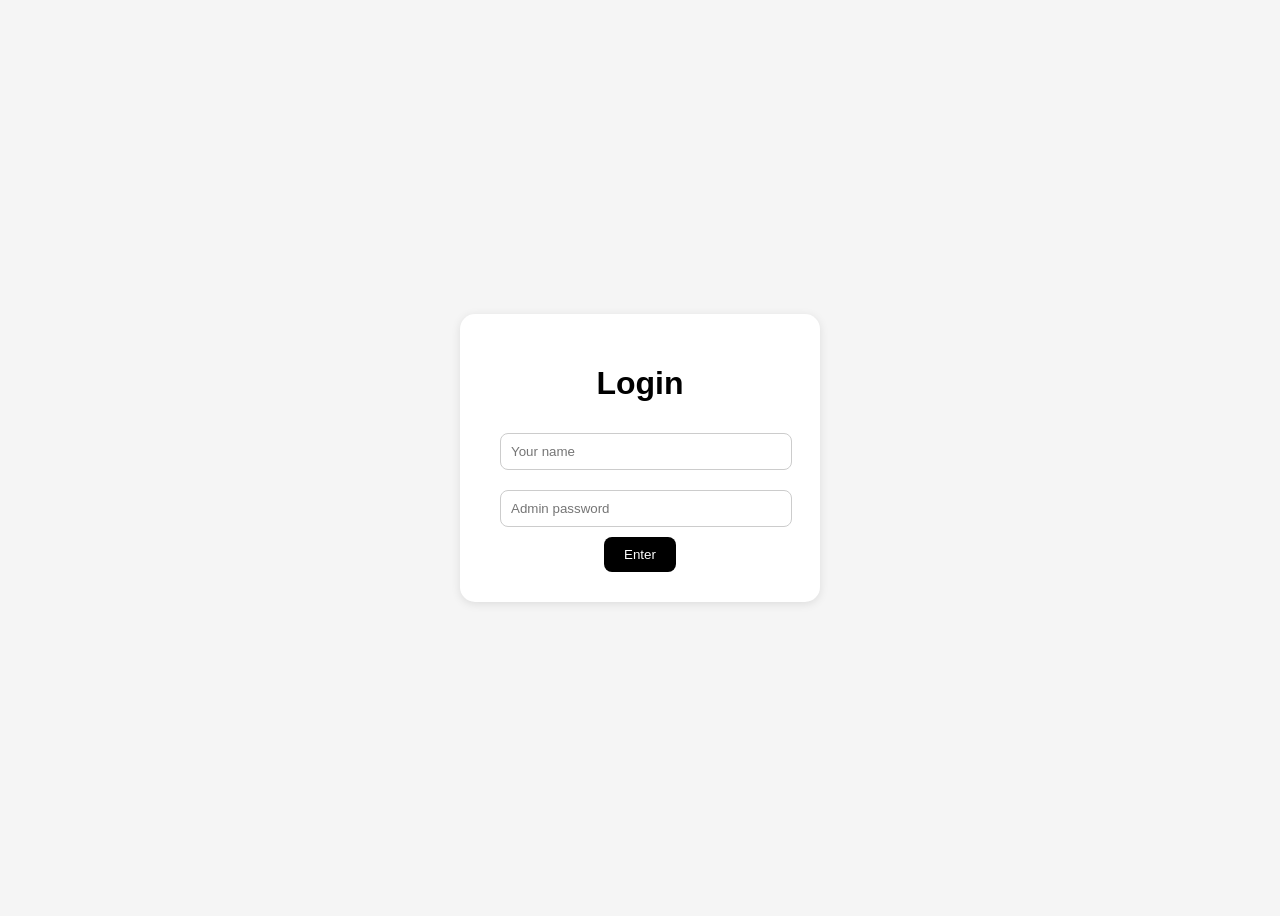
<file: index.html>
<!DOCTYPE html>
<html>

<head>
  <meta charset="UTF-8">
  <title>Login</title>

  <style>

    body {
      font-family: Arial;
      background: #f5f5f5;
      display: flex;
      justify-content: center;
      align-items: center;
      height: 100vh;
    }

    .box {
      background: white;
      padding: 30px;
      border-radius: 15px;
      width: 300px;
      text-align: center;
      box-shadow: 0 2px 10px rgba(0,0,0,0.1);
    }

    input {
      width: 90%;
      padding: 10px;
      margin: 10px;
      border-radius: 8px;
      border: 1px solid #ccc;
    }

    button {
      padding: 10px 20px;
      border: none;
      background: black;
      color: white;
      border-radius: 8px;
      cursor: pointer;
    }

  </style>

</head>

<body>

  <div class="box">

    <h1>Login</h1>

    <input
      id="username"
      placeholder="Your name">

    <input
      id="password"
      type="password"
      placeholder="Admin password">

    <button onclick="login()">
      Enter
    </button>

  </div>

  <script>

    function login() {

      const username =
        document.getElementById("username").value;

      const password =
        document.getElementById("password").value;

      // ADMIN
      if (password === "1234") {

        localStorage.setItem(
          "admin",
          "true"
        );

        window.location.href =
          "admin.html";

      }

      // STUDENT
      else {

        localStorage.setItem(
          "studentName",
          username
        );

        window.location.href =
          "student.html";
      }
    }

  </script>

</body>
</html>
</file>
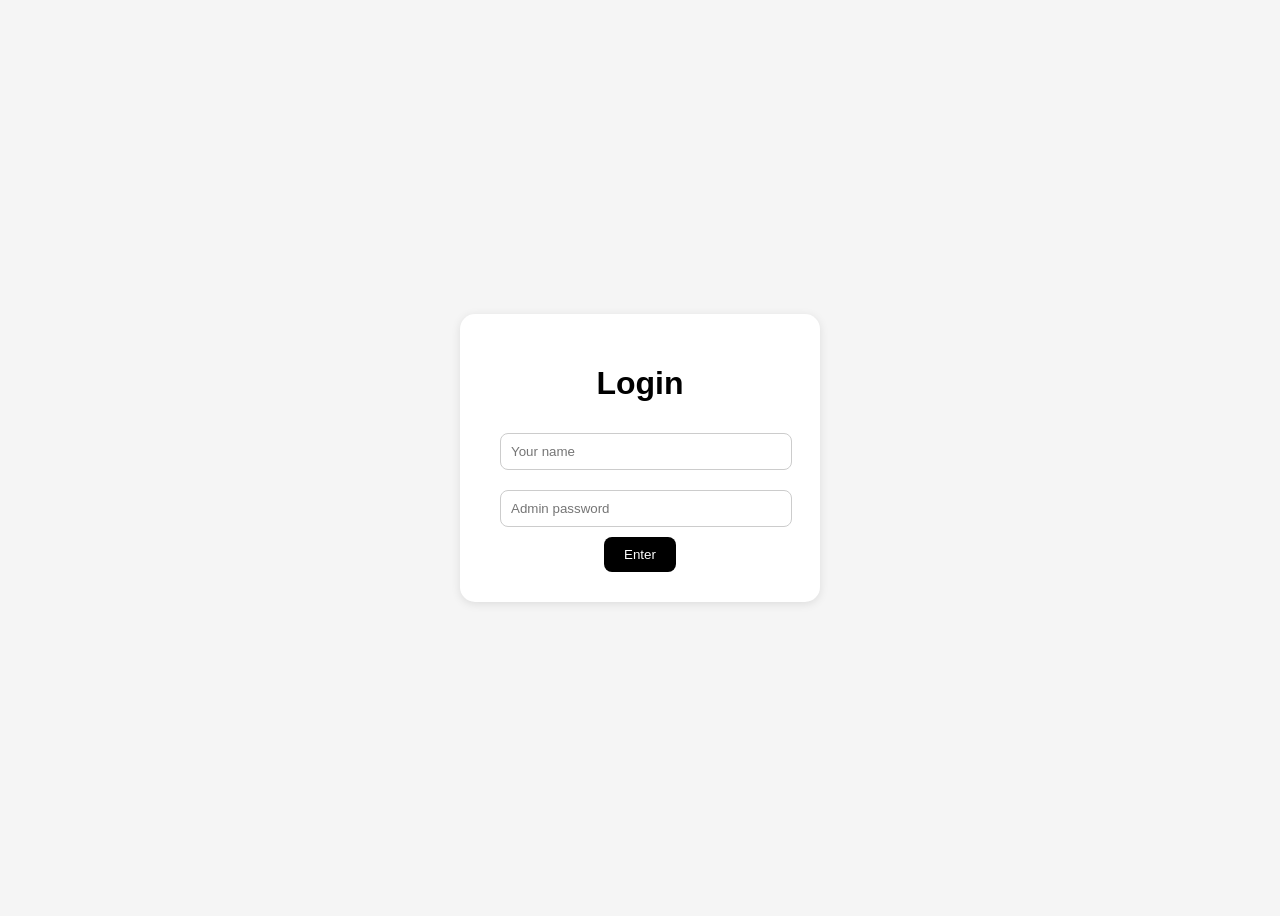
<file: admin.html>
<!DOCTYPE html>
<html>

<head>
<meta charset="UTF-8">
<meta name="viewport" content="width=device-width, initial-scale=1.0">

<title>Admin Dashboard</title>

<style>

/* ===== BASE ===== */
body {
  font-family: Arial;
  background: #f5f5f5;
  margin: 0;
  padding: 12px;
}

/* ===== HEADER ===== */
h1 {
  font-size: 22px;
  margin-bottom: 10px;
}

/* ===== CARDS ===== */
.student {
  background: white;
  padding: 12px;
  margin-top: 10px;
  border-radius: 12px;
  box-shadow: 0 2px 6px rgba(0,0,0,0.1);
}

/* NAME + TEXT */
.name {
  font-size: 18px;
  font-weight: bold;
}

.points {
  font-size: 14px;
  margin: 6px 0;
  color: #444;
}

/* ===== INPUTS ===== */
input {
  width: 100%;
  padding: 10px;
  margin-top: 6px;
  border-radius: 8px;
  border: 1px solid #ccc;
  box-sizing: border-box;
}

/* ===== BUTTONS ===== */
button {
  width: 100%;
  padding: 10px;
  margin-top: 8px;
  border: none;
  border-radius: 8px;
  color: white;
  font-size: 14px;
}

/* COLORS */
.save { background: green; }
.logout { background: black; }
.addStudent { background: dodgerblue; }

/* ===== TOP SECTION ===== */
.topBox {
  background: white;
  padding: 12px;
  border-radius: 12px;
  margin-bottom: 12px;
  box-shadow: 0 2px 6px rgba(0,0,0,0.1);
}

/* ===== GRID FIX FOR SMALL SCREENS ===== */
@media (min-width: 700px) {

  body {
    max-width: 800px;
    margin: auto;
  }

  button {
    width: auto;
    padding: 10px 15px;
  }

  input {
    width: auto;
  }
}

</style>
</head>

<body>

<script>
if (localStorage.getItem("admin") !== "true") {
  window.location.href = "index.html";
}
</script>

<h1>Admin Dashboard</h1>

<button class="logout" onclick="logout()">Logout</button>

<!-- ADD STUDENT -->
<div class="topBox">

  <h3>Add Student</h3>

  <input id="newName" placeholder="Student name">
  <input id="newPoints" type="number" placeholder="Points">
  <input id="newSchool" placeholder="School">
  <input id="newProject" placeholder="Last Project">

  <button class="addStudent" onclick="addStudent()">
    Add Student
  </button>

</div>

<!-- STUDENTS -->
<div id="students"></div>

<button class="save" onclick="saveAllChanges()">
  Save All Changes
</button>

<script>

const API_URL =
"https://script.google.com/macros/s/AKfycbziHTPIKYehe8NEZStkfbh6uWL16TNxnQ9aaa0tXqFM6bpq6hcSupBUg1mIM1EYpnUK/exec";

let students = [];

/* LOAD */
function loadStudents() {

fetch(API_URL)
.then(res => res.json())
.then(data => {

students = data.slice(1);

const container = document.getElementById("students");
container.innerHTML = "";

students.forEach((row, i) => {

const name = row[0];
const points = Number(row[1]);
const school = row[2] || "";
const project = row[3] || "";

const div = document.createElement("div");
div.className = "student";

div.innerHTML = `
  <div class="name">${name}</div>
  <div class="points">${points} points</div>

  <input id="add-${i}" type="number" placeholder="Add">
  <input id="take-${i}" type="number" placeholder="Take">
  <input id="set-${i}" type="number" placeholder="Set">

  <input id="school-${i}" value="${school}" placeholder="School">
  <input id="project-${i}" value="${project}" placeholder="Last Project">
`;

container.appendChild(div);

});

});

}

/* SAVE ALL */
async function saveAllChanges() {

for (let i = 0; i < students.length; i++) {

const name = students[i][0];
let current = Number(students[i][1]);

const add = Number(document.getElementById(`add-${i}`).value) || 0;
const take = Number(document.getElementById(`take-${i}`).value) || 0;
const setValue = document.getElementById(`set-${i}`).value;

const school = document.getElementById(`school-${i}`).value;
const project = document.getElementById(`project-${i}`).value;

let final;

if (setValue !== "") {
final = Number(setValue);
} else {
final = current + add - take;
}

await fetch(
`${API_URL}?action=update&name=${name}&points=${final}&school=${encodeURIComponent(school)}&project=${encodeURIComponent(project)}`
);

}

alert("Saved!");
loadStudents();

}

/* ADD STUDENT */
function addStudent() {

const name = document.getElementById("newName").value.trim();
const points = document.getElementById("newPoints").value.trim();
const school = document.getElementById("newSchool").value.trim();
const project = document.getElementById("newProject").value.trim();

if (!name || points === "") {
alert("Fill all fields");
return;
}

fetch(`${API_URL}?action=update&name=${name}&points=${points}&school=${encodeURIComponent(school)}&project=${encodeURIComponent(project)}`)
.then(() => {
document.getElementById("newName").value = "";
document.getElementById("newPoints").value = "";
document.getElementById("newSchool").value = "";
document.getElementById("newProject").value = "";
loadStudents();
});

}

/* LOGOUT */
function logout() {
localStorage.removeItem("admin");
window.location.href = "index.html";
}

loadStudents();

</script>

</body>
</html>
</file>
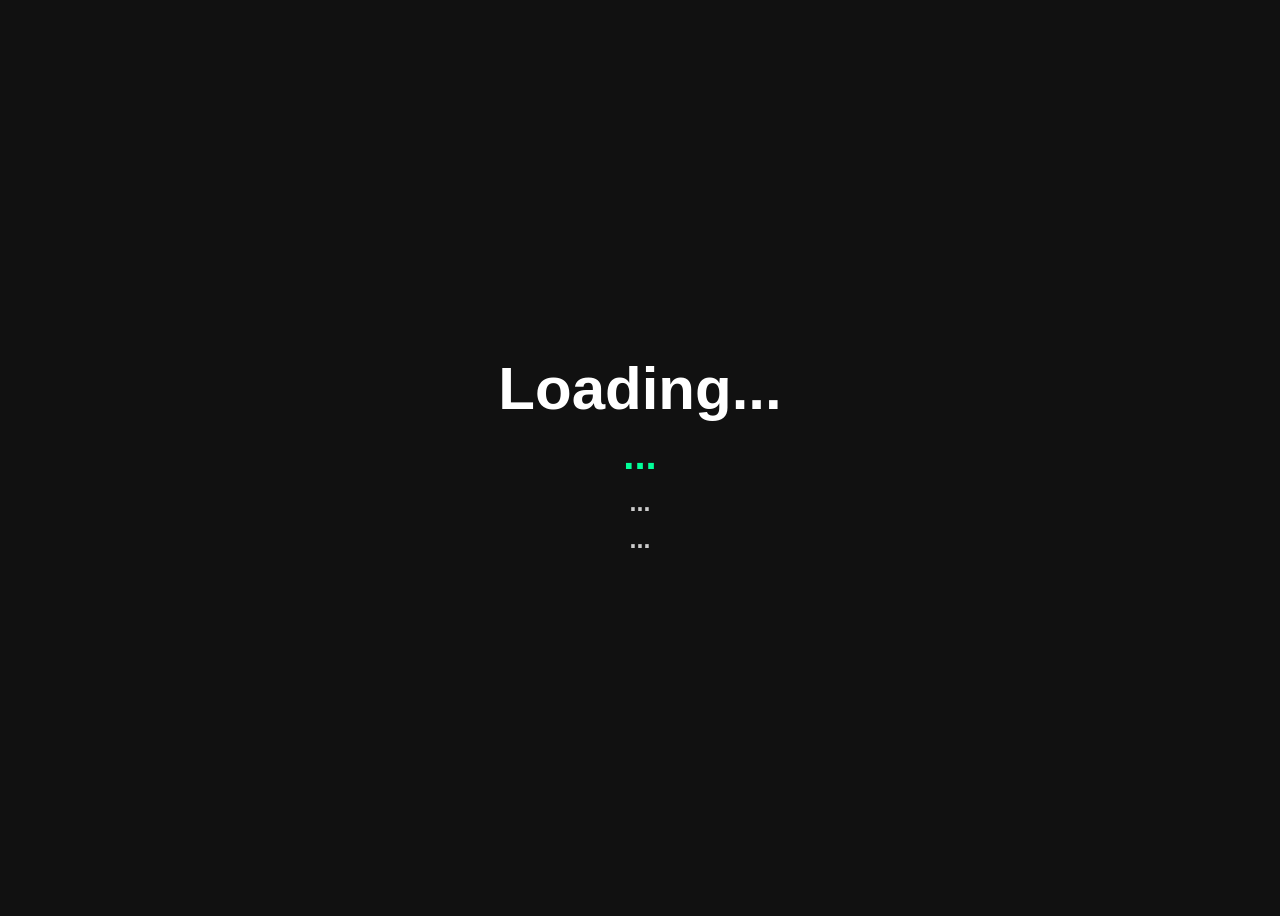
<file: student.html>
<!DOCTYPE html>
<html>

<head>
  <meta charset="UTF-8">
  <title>Student Dashboard</title>

  <style>

    body {
      font-family: Arial;
      background: #111;
      color: white;
      display: flex;
      justify-content: center;
      align-items: center;
      height: 100vh;
    }

    .card {
      text-align: center;
    }

    h1 {
      font-size: 60px;
      margin: 0;
    }

    h2 {
      font-size: 40px;
      color: #00ff99;
      margin: 10px 0;
    }

    h3 {
      font-size: 25px;
      color: #cccccc;
      margin: 8px 0;
    }

  </style>

</head>

<body>

  <div class="card">

    <h1 id="studentName">
      Loading...
    </h1>

    <h2 id="studentPoints">
      ...
    </h2>

    <h3 id="studentSchool">
      ...
    </h3>

    <h3 id="studentProject">
      ...
    </h3>

  </div>

  <script>

    const API_URL =
      "https://script.google.com/macros/s/AKfycbziHTPIKYehe8NEZStkfbh6uWL16TNxnQ9aaa0tXqFM6bpq6hcSupBUg1mIM1EYpnUK/exec";

    const studentName =
      localStorage.getItem("studentName");

    fetch(API_URL)
      .then(res => res.json())
      .then(data => {

        const rows = data.slice(1);

        const student =
          rows.find(row =>
            row[0].toLowerCase() ===
            studentName.toLowerCase()
          );

        if (student) {

          document
            .getElementById("studentName")
            .innerText = student[0];

          document
            .getElementById("studentPoints")
            .innerText =
              student[1] + " points";

          document
            .getElementById("studentSchool")
            .innerText =
              "School: " + student[2];

          document
            .getElementById("studentProject")
            .innerText =
              "Last Project: " + student[3];

        }

      });

  </script>

</body>
</html>
</file>
